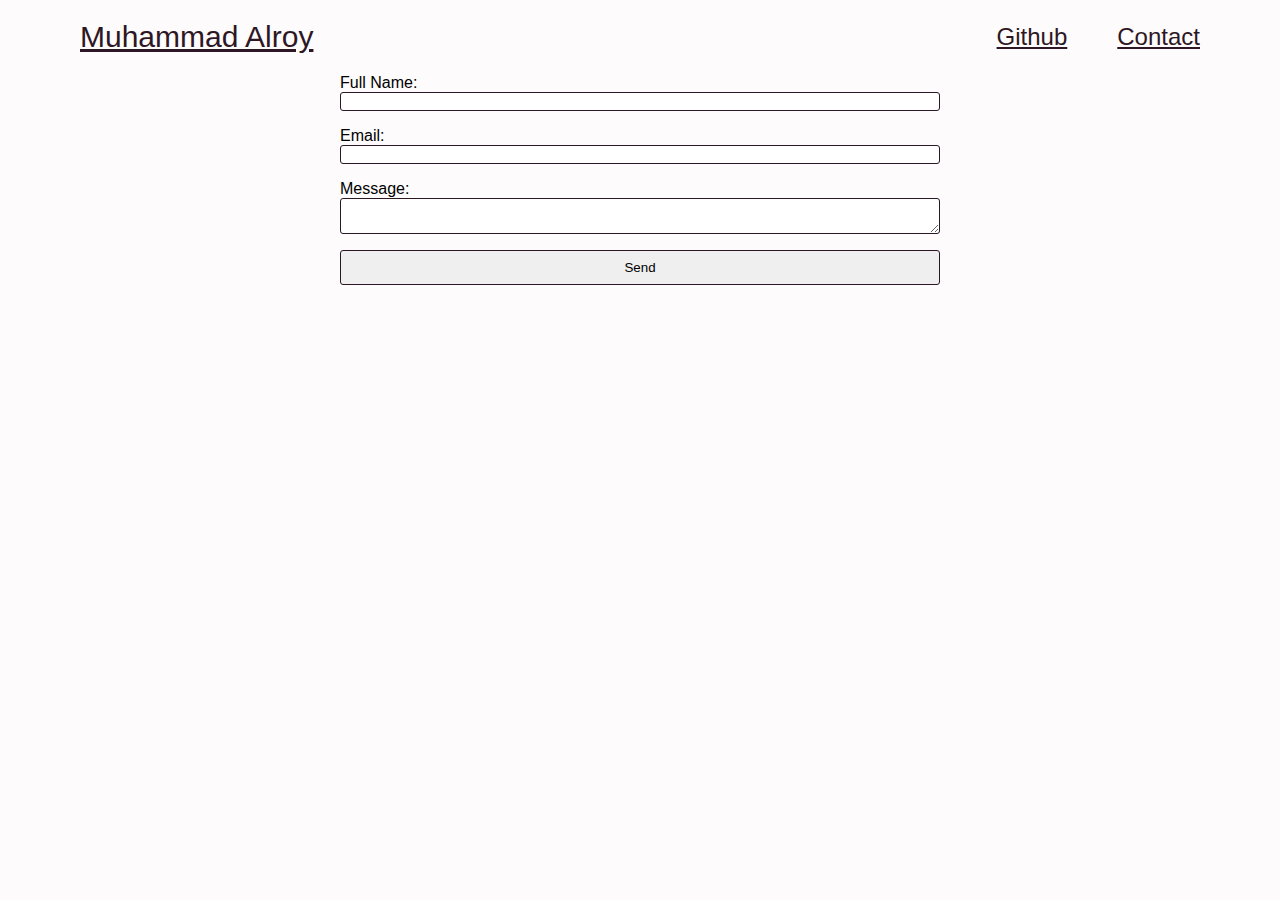
<file: contact/index.html>
<!DOCTYPE html>
<html lang="en">
  <head>
    <meta charset="UTF-8" />
    <meta name="viewport" content="width=device-width, initial-scale=1.0" />
    <title>Contact Me!</title>
    <link rel="stylesheet" href="/styles/index.css" />
  </head>
  <body>
    <header>
      <div class="navbar-content">
        <nav>
          <h2><a href="/index.html">Muhammad Alroy</a></h2>
          <ul>
            <li><a href="https://github.com/alroymuhammad" target="_blank">Github</a></li>
            <li><a href="/contact">Contact</a></li>
          </ul>
        </nav>
      </div>
    </header>

    <main class="main-contact">
      <div class="container">
        <form method="post" class="contact-form">
          <div class="form-group">
            <label for="full-name">Full Name:</label>
            <input type="text" id="full-name" name="full-name" required class="input"/>
          </div>
          <div class="form-group">
            <label for="email">Email:</label>
            <input type="email" id="email" name="email" required class="input"/>
          </div>
          <div class="form-group">
            <label for="message">Message:</label>
            <textarea id="message" name="message" required class="input"></textarea>
          </div>
          <button type="submit" class="submit-button">Send</button>
        </form>
      </div>
    </main>
    
  </body>
</html>
</file>
<file: styles/index.css>
.inter-unique {
  font-family: "Inter", sans-serif;
  font-optical-sizing: auto;
  font-weight: 400;
  font-style: normal;
}

body {
  font-family: "Inter", sans-serif;
  background-color: #fefbfc;
  margin: 0 80px 0 80px;
}

nav {
  display: flex;
  justify-content: space-between;
  align-items: center;
}

nav > ul {
  display: flex;
  gap: 50px;
  list-style: none;
  justify-content: space-between;
  margin: 0;
  padding: 0;
}
nav > h2 > a {
  text-decoration: underline;
  font-weight: normal;
  font-style: normal;
  font-size: 30px;
}

nav > ul > li > a {
  font-size: 24px;
  font-weight: normal;
  font-style: normal;
  text-decoration: underline;
}
.hero {
  display: flex;
  justify-content: space-between;
  align-items: center;
  margin-top: 50px;
}

#hero {
  display: flex;
  justify-content: space-between;
  gap: 150px;
  margin: 104px 0 0 0;
}
#hero > .hero-text > h1 {
  font-size: 50px;
  font-weight: bold;
  margin: 0;
}
#hero > .hero-text > p {
  font-size: 20px;
  font-weight: normal;
  margin: 20px 0 20px 0;
}
#hero > img {
  border-radius: 50%;
  width: 240px;
  height: 240px;
}
#projects > h2 {
  margin: 100px 0 0 0;
  font-size: 35px;
}
#projects-container {
  display: grid;
  grid-template-columns: repeat(3, 1fr);
  justify-content: space-between;
  gap: 20px;
}

.card-container {
  background-color: #d9d9d9;
  list-style: none;
  padding: 15px;
  max-width: 468px;
  margin-top: 39px;
}

.card-container > h5 {
  font-size: 24px;
  font-weight: bold;
  margin: 0;
}

.card-container > h6 {
  font-size: 16px;
  font-weight: normal;
  color: #a3979e;
  margin: 0;
}

.tech-stack {
  display: inline-flex;
  list-style: none;
  gap: 15px;
}

.badge {
  font-size: 0.8rem;
  padding: 5px 7px;
  color: #ffffff;
  border-radius: 8px;
}

.badge.laravel {
  background-color: #f9322c;
}

.badge.react {
  background-color: #264de4;
}

.bottom-side {
  display: flex;
  justify-content: space-between;
  align-items: center;
}

a {
  color: #2d1724;
  text-decoration: underline;
  font-weight: bold;
}
.personal-projects > img {
  max-width: 498px;
}

.personal-projects > h2 {
  font-size: 35px;
  font-weight: bold;
  margin: 100px 0 0 0;
}

.personal-projects-container {
  display: flex;
  flex-direction: column;
  width: 498px;
}

.personal-projects-container > img {
  width: 100%;
  font-weight: normal;
  margin-top: 20px;
}

.personal-card-container {
  background-color: #d9d9d9;
  list-style: none;
  padding: 15px;
  max-width: 468px;
}

.personal-card-container > h5 {
  font-size: 24px;
  font-weight: bold;
  margin: 0;
}

.personal-card-container > h6 {
  font-size: 16px;
  font-weight: normal;
  color: #a3979e;
  margin: 0;
}

.badge.html {
  background-color: #f23b2e;
}

.badge.css {
  background-color: #264de4;
}
.personal-writings > h2 {
  font-size: 35px;
  font-weight: bold;
  margin: 100px 0 0 0;
}

.personal-writings-container > a {
  display: block;
  margin: 40px 0 40px 0;
  font-weight: normal;
  font-size: 25px;
}

footer {
  margin-top: 150px;
  display: flex;
  justify-content: start;
  gap: 500px;
  align-items: center;
  padding: 20px 0 20px 0;
}

.right-footer {
  align-items: flex-start;
}

.right-footer > a {
  font-size: 20px;
  font-weight: normal;
  margin: 0;
}

/* Contact Page */
.main-contact {
  display: flex;
  justify-content: center;
}

.contact-form {
  display: flex;
  justify-content: center;
  flex-direction: column;
  flex-wrap: wrap;
  max-width: 600px;
  margin: 0 auto;
}

.form-group {
  display: flex;
  flex-direction: column;
  margin-bottom: 16px;
  flex-wrap: wrap;
}

.container {
  width: 80%;
}

.input {
  border: 1.5px solid #2d1724;
  border-radius: 3px;
}

.submit-button {
  border: 1.5px solid #2d1724;
  border-radius: 3px;
  height: 35px;
}

.submit-button:hover {
  background-color: #2d1724;
  color: #fefbfc;
  cursor: pointer;
}

/* Projects Page */
#hero > .hero-text > h1.project-detail-title {
  font-size: 30px;
  font-weight: semibold;
  margin: 0;
}
.hero-text > h5 {
  font-size: 25px;
  font-weight: normal;
  margin: 10px 0 0 0;
}

h5.description {
  font-size: 25px;
  font-weight: normal;
  margin: 50px 0 0 0;
}

.project-brief > p {
  font-size: 20px;
  font-weight: normal;
  margin: 20px 0 20px 0;
}

.project-brief > ul > li {
  font-size: 20px;
  font-weight: normal;
  margin: 20px 0 20px 0;
}

/* Personal Projects Page */
.personal-project-image {
  width: 100%;
  height: 50vh;
  object-fit: cover;
  margin: 100px 0 70px 0;
}
</file>
